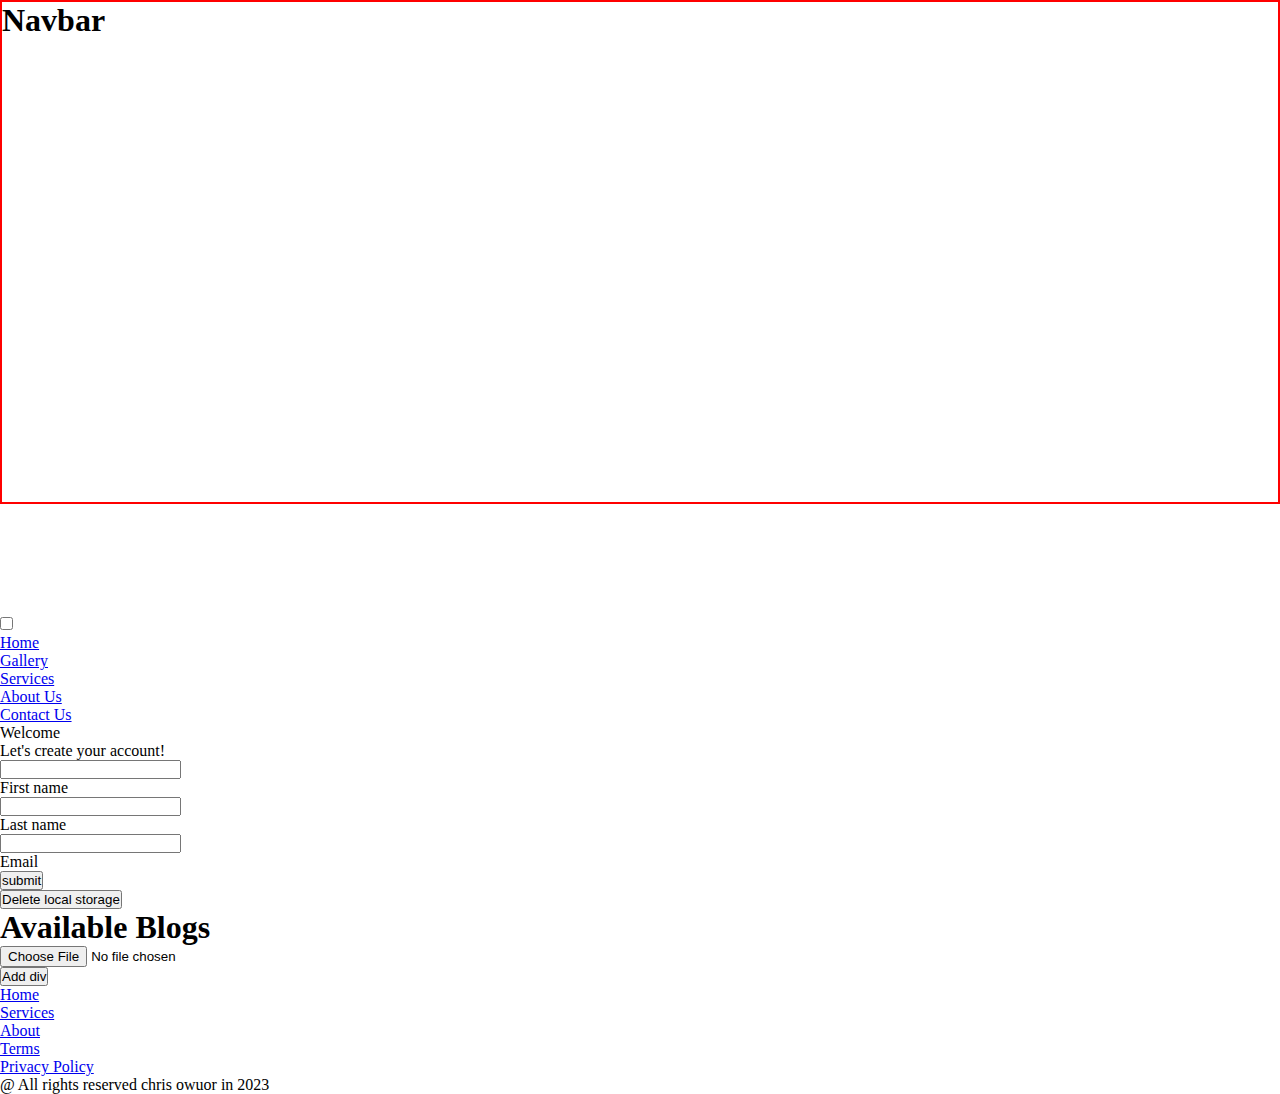
<file: index2.html>
<!DOCTYPE html>
<html lang="en">

<head>
  <meta charset="UTF-8" />
  <meta http-equiv="X-UA-Compatible" content="IE=edge" />
  <meta name="viewport" content="width=device-width, initial-scale=1.0" />
  <title>Responsive Blog Page Design</title>
  <link rel="stylesheet" href="index.css" />
  <link rel="stylesheet" href="https://cdnjs.cloudflare.com/ajax/libs/font-awesome/6.2.1/css/all.min.css"
        integrity="sha512-MV7K8+y+gLIBoVD59lQIYicR65iaqukzvf/nwasF0nqhPay5w/9lJmVM2hMDcnK1OnMGCdVK+iQrJ7lzPJQd1w=="
        crossorigin="anonymous" referrerpolicy="no-referrer" />
</head>

<body>
  <!-- Navbar -->
  <nav class="navbar">
    <div class="left">
      <h1>Navbar</h1>
    </div>
    <div class="right">
         <input type="checkbox" id="check" />
      <label for="check" class="checkBtn">
        <img id="logo-img" src="images/401-logo.png" alt=""  />
      </label>
      <ul class="list">
        <li><a href="#">Home</a></li>
        <li><a href="#">Gallery</a></li>
        <li><a href="#">Services</a></li>
        <li><a href="#">About Us</a></li>
        <li><a href="#">Contact Us</a></li>
      </ul>
   
    </div>
  </nav>
    <!-- script actions -->
<div class="body">
 
  <form action="" id="btns">
      <div class="form">
      <div class="title">Welcome</div>
      <div class="subtitle">Let's create your account!</div>
      <div class="input-container ic1">
        <input id="firstname" class="input" type="text" />
        <div class="cut"></div>
        <label for="firstname" class="placeholder">First name</label>
      </div>
      <div class="input-container ic2">
        <input id="lastname" class="input" type="text" />
        <div class="cut"></div>
        <label for="lastname" class="placeholder">Last name</label>
      </div>
      <div class="input-container ic2">
        <input id="email" class="input" type="email" />
        <div class="cut cut-short"></div>
        <label for="email" class="placeholder">Email</label>
      </div>
 <button type="submit"class="submit">submit</button>
    </div>
         

    </form>
    
</div>
<button id="del">Delete local storage</button>
<h1>Available Blogs</h1>
<div class="testdiv">

</div>
<!-- choose images -->
<input type="file" name="uimage" id="userinput">
<div  class="disp"></div>
<!-- test button -->
<!-- this buttn will add a div with an image for every image added -->
<button class="add">Add div</button>

  <!-- footer -->

  
   <footer class="footer">
        <div class="social-items">
            <a href="#"><i class="fa-brands fa-instagram"></i></a>
            <a href="#"><i class="fa-brands fa-youtube"></i></a>
            <a href="#"><i class="fa-brands fa-github"></i></a>
            <a href="#"><i class="fa-brands fa-twitter"></i></a>
        </div>

        <ul class="list1">
            <li>
                <a href="#">Home</a>
            </li>
            <li>
                <a href="#">Services</a>
            </li>
            <li>
                <a href="#">About</a>
            </li>
            <li>
                <a href="#">Terms</a>
            </li>
            <li>
                <a href="#">Privacy Policy</a>
            </li>
        </ul>
        <p class="copyright"> @ All rights reserved chris owuor in 2023 </p>
    </footer><script src="app.js"></script>

</body>

</html>
</file>
<file: index.css>
/* desktop */
/* header */
/* nav */
*{margin: 0;
padding: 0;}

/* featured */
.myimg{


 width :461px;
  height:365px;
  position: absolute;
  bottom: 0;
  right: 0;
}
.featured{
   
  position: relative;
    height: 400px;
}
.container{
   margin-left: 30px;
   margin-top: 50px;
}
.in{
     margin-left: 30px;
        margin-top: 50px;
}
.fp{
    color: #687385;
        font-family: Noto Sans JP,sans-serif;
         width: 400px;   
  
}
#just{
color: #5869da;
    font-family: Noto Sans JP,sans-serif;
    
   
}
.fh{
  font-size: 40px;
    /* font-weight: 900; */
}
.in button{
    color: red;
}
/* main */

.top h1{
    font-family:  Noto Sans JP,sans-serif;
    font-size: 40px;
    font-weight: 300;
    margin-bottom: 0;

}
.left{
    display: flex;
/* position: relative; */
border: 2px solid red;
height: 500px;

}
.corousel-cont{
       /* position: absolute;
left: 10%; */
     width: 600px;
    display: flex;
    flex-direction: column;
border: 2px solid rgb(64, 60, 60);
 height: 400px;
 padding: 20px;
 row-gap: 10px;
}
.corousel{
    border: 2px solid rgb(30, 170, 93);
    width: 600px;
    height: 400px;
 
}
.info{
    width: 600px;
    height: 50px;
    border:2px solid rgb(28, 24, 113);
}

.recommended{
    width: 300px;
    height: 500px;
    border: 2px solid red;
/* position: absolute;
right: 10%; */

}
.restaurants{
    width: 700px;
    height: 300px;
    border: 2px solid red;
   display: flex;
   justify-content: center;
  margin: 20px auto;
  flex-direction: column;
  align-items: center;
}

/* footer */
footer{
    position: relative;

    
}
.social{
    /* position: absolute;
    left: 10%; */
    width: 1000px;
    border: 2px solid blue;
    height: 600px;
    display: flex;
    justify-content: flex-start;
}
.contactform{
    border: 2px solid black;
width: 300px;
height: 500px;
}
.links{
    width: 700px;
      border: 2px solid black;
      height: 600px;
}

/* smartphone */
@media all  and (max-width: 768px) { 

    .myimg{display: none;}
    .featured{width: 100%;}
.fp{
    width: 100%;
}
.in{display: flex;
    justify-content:center ;}
/* main */
.top{
    /* width: 100%; */
    text-align: center;
}
.left{
    display: flex;
    flex-wrap: wrap;
    width:100% ;
    height: 1000px;
    justify-content: center;
   
}
.info{
    width: 100%;
}
.corousel{
    width: 100%;
}
.corousel-cont{
    width: 100%;
}
.restaurants{
    width: 100%;
    display: flex;
    flex-direction: column;
    /* justify-content: center; */
    align-items: center;
}
/* footer */
.social{
    flex-wrap: wrap;
    width: 100%;
justify-content: center;
display: flex;
  
}
.contactform{
    width: 100%;

}

.links{
    width: 100%;
    border: 4px solid blue;
    background-color: aqua;
}
}  








/* tablet */
@media all and (min-width: 768px) and (max-width: 1024px) {

 }
</file>
